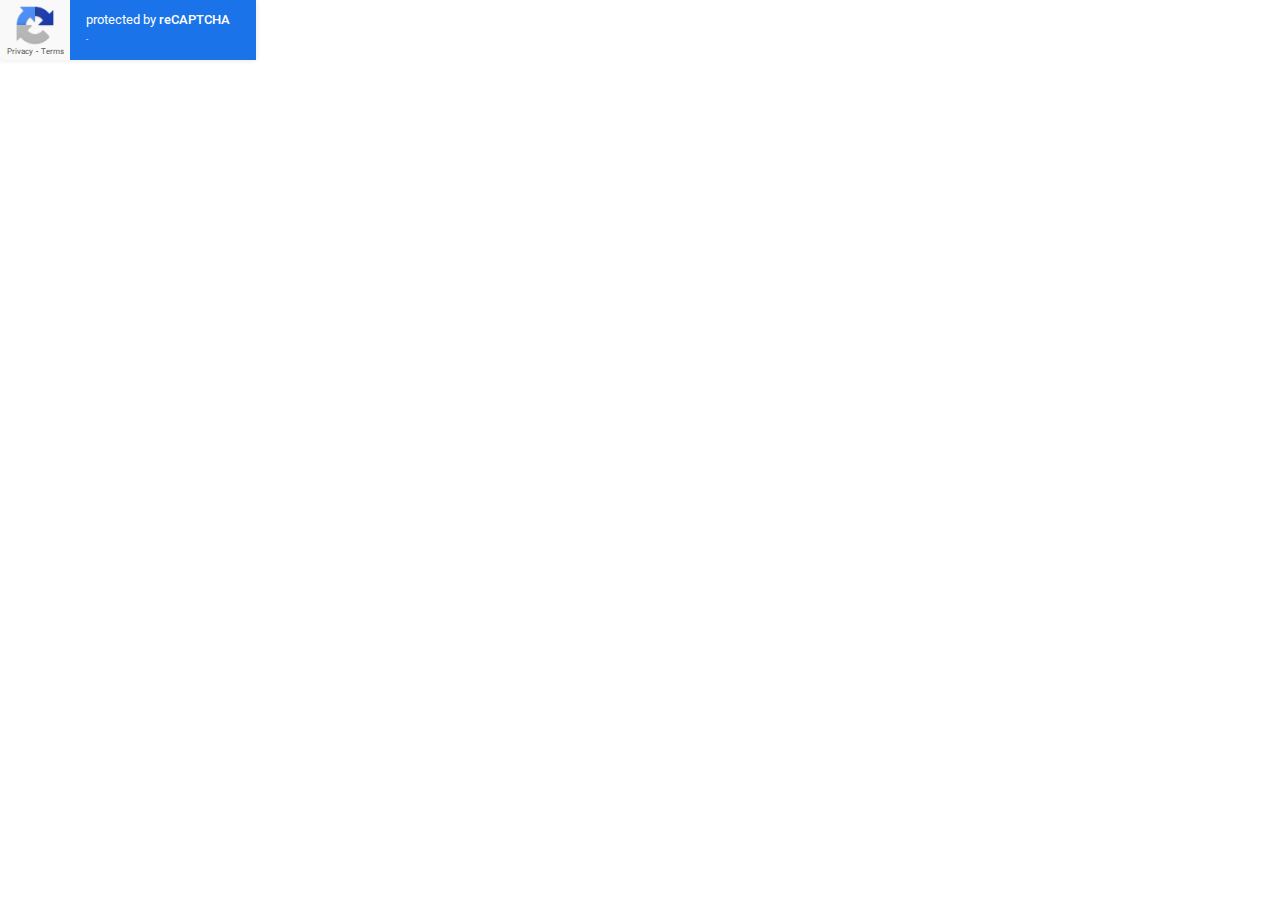
<file: index_2.html>
<!DOCTYPE html><html dir="ltr" lang="en" data-scrapbook-source="https://www.google.com/recaptcha/enterprise/anchor?ar=1&amp;k=6LfZIiUpAAAAAEgtPcU9GnhDpkboPG8ZI0mo2ujd&amp;co=aHR0cHM6Ly9hcHAuZGFvbWFrZXIuY29tOjQ0Mw..&amp;hl=en&amp;v=Ya-Cd6PbRI5ktAHEhm9JuKEu&amp;size=invisible&amp;cb=k6jflq84u4g2"><head><meta http-equiv="Content-Type" content="text/html; charset=UTF-8">
<meta http-equiv="X-UA-Compatible" content="IE=edge">
<title>reCAPTCHA</title>
<style type="text/css">
/* cyrillic-ext */
@font-face {
  font-family: 'Roboto';
  font-style: normal;
  font-weight: 400;
  src: url("KFOmCnqEu92Fr1Mu72xKOzY.woff2") format('woff2');
  unicode-range: U+0460-052F, U+1C80-1C88, U+20B4, U+2DE0-2DFF, U+A640-A69F, U+FE2E-FE2F;
}
/* cyrillic */
@font-face {
  font-family: 'Roboto';
  font-style: normal;
  font-weight: 400;
  src: url("KFOmCnqEu92Fr1Mu5mxKOzY.woff2") format('woff2');
  unicode-range: U+0301, U+0400-045F, U+0490-0491, U+04B0-04B1, U+2116;
}
/* greek-ext */
@font-face {
  font-family: 'Roboto';
  font-style: normal;
  font-weight: 400;
  src: url("KFOmCnqEu92Fr1Mu7mxKOzY.woff2") format('woff2');
  unicode-range: U+1F00-1FFF;
}
/* greek */
@font-face {
  font-family: 'Roboto';
  font-style: normal;
  font-weight: 400;
  src: url("KFOmCnqEu92Fr1Mu4WxKOzY.woff2") format('woff2');
  unicode-range: U+0370-03FF;
}
/* vietnamese */
@font-face {
  font-family: 'Roboto';
  font-style: normal;
  font-weight: 400;
  src: url("KFOmCnqEu92Fr1Mu7WxKOzY.woff2") format('woff2');
  unicode-range: U+0102-0103, U+0110-0111, U+0128-0129, U+0168-0169, U+01A0-01A1, U+01AF-01B0, U+0300-0301, U+0303-0304, U+0308-0309, U+0323, U+0329, U+1EA0-1EF9, U+20AB;
}
/* latin-ext */
@font-face {
  font-family: 'Roboto';
  font-style: normal;
  font-weight: 400;
  src: url("KFOmCnqEu92Fr1Mu7GxKOzY.woff2") format('woff2');
  unicode-range: U+0100-02AF, U+0304, U+0308, U+0329, U+1E00-1E9F, U+1EF2-1EFF, U+2020, U+20A0-20AB, U+20AD-20CF, U+2113, U+2C60-2C7F, U+A720-A7FF;
}
/* latin */
@font-face {
  font-family: 'Roboto';
  font-style: normal;
  font-weight: 400;
  src: url("KFOmCnqEu92Fr1Mu4mxK.woff2") format('woff2');
  unicode-range: U+0000-00FF, U+0131, U+0152-0153, U+02BB-02BC, U+02C6, U+02DA, U+02DC, U+0304, U+0308, U+0329, U+2000-206F, U+2074, U+20AC, U+2122, U+2191, U+2193, U+2212, U+2215, U+FEFF, U+FFFD;
}
/* cyrillic-ext */
@font-face {
  font-family: 'Roboto';
  font-style: normal;
  font-weight: 500;
  src: url("KFOlCnqEu92Fr1MmEU9fCRc4EsA.woff2") format('woff2');
  unicode-range: U+0460-052F, U+1C80-1C88, U+20B4, U+2DE0-2DFF, U+A640-A69F, U+FE2E-FE2F;
}
/* cyrillic */
@font-face {
  font-family: 'Roboto';
  font-style: normal;
  font-weight: 500;
  src: url("KFOlCnqEu92Fr1MmEU9fABc4EsA.woff2") format('woff2');
  unicode-range: U+0301, U+0400-045F, U+0490-0491, U+04B0-04B1, U+2116;
}
/* greek-ext */
@font-face {
  font-family: 'Roboto';
  font-style: normal;
  font-weight: 500;
  src: url("KFOlCnqEu92Fr1MmEU9fCBc4EsA.woff2") format('woff2');
  unicode-range: U+1F00-1FFF;
}
/* greek */
@font-face {
  font-family: 'Roboto';
  font-style: normal;
  font-weight: 500;
  src: url("KFOlCnqEu92Fr1MmEU9fBxc4EsA.woff2") format('woff2');
  unicode-range: U+0370-03FF;
}
/* vietnamese */
@font-face {
  font-family: 'Roboto';
  font-style: normal;
  font-weight: 500;
  src: url("KFOlCnqEu92Fr1MmEU9fCxc4EsA.woff2") format('woff2');
  unicode-range: U+0102-0103, U+0110-0111, U+0128-0129, U+0168-0169, U+01A0-01A1, U+01AF-01B0, U+0300-0301, U+0303-0304, U+0308-0309, U+0323, U+0329, U+1EA0-1EF9, U+20AB;
}
/* latin-ext */
@font-face {
  font-family: 'Roboto';
  font-style: normal;
  font-weight: 500;
  src: url("KFOlCnqEu92Fr1MmEU9fChc4EsA.woff2") format('woff2');
  unicode-range: U+0100-02AF, U+0304, U+0308, U+0329, U+1E00-1E9F, U+1EF2-1EFF, U+2020, U+20A0-20AB, U+20AD-20CF, U+2113, U+2C60-2C7F, U+A720-A7FF;
}
/* latin */
@font-face {
  font-family: 'Roboto';
  font-style: normal;
  font-weight: 500;
  src: url("KFOlCnqEu92Fr1MmEU9fBBc4.woff2") format('woff2');
  unicode-range: U+0000-00FF, U+0131, U+0152-0153, U+02BB-02BC, U+02C6, U+02DA, U+02DC, U+0304, U+0308, U+0329, U+2000-206F, U+2074, U+20AC, U+2122, U+2191, U+2193, U+2212, U+2215, U+FEFF, U+FFFD;
}
/* cyrillic-ext */
@font-face {
  font-family: 'Roboto';
  font-style: normal;
  font-weight: 900;
  src: url("KFOlCnqEu92Fr1MmYUtfCRc4EsA.woff2") format('woff2');
  unicode-range: U+0460-052F, U+1C80-1C88, U+20B4, U+2DE0-2DFF, U+A640-A69F, U+FE2E-FE2F;
}
/* cyrillic */
@font-face {
  font-family: 'Roboto';
  font-style: normal;
  font-weight: 900;
  src: url("KFOlCnqEu92Fr1MmYUtfABc4EsA.woff2") format('woff2');
  unicode-range: U+0301, U+0400-045F, U+0490-0491, U+04B0-04B1, U+2116;
}
/* greek-ext */
@font-face {
  font-family: 'Roboto';
  font-style: normal;
  font-weight: 900;
  src: url("KFOlCnqEu92Fr1MmYUtfCBc4EsA.woff2") format('woff2');
  unicode-range: U+1F00-1FFF;
}
/* greek */
@font-face {
  font-family: 'Roboto';
  font-style: normal;
  font-weight: 900;
  src: url("KFOlCnqEu92Fr1MmYUtfBxc4EsA.woff2") format('woff2');
  unicode-range: U+0370-03FF;
}
/* vietnamese */
@font-face {
  font-family: 'Roboto';
  font-style: normal;
  font-weight: 900;
  src: url("KFOlCnqEu92Fr1MmYUtfCxc4EsA.woff2") format('woff2');
  unicode-range: U+0102-0103, U+0110-0111, U+0128-0129, U+0168-0169, U+01A0-01A1, U+01AF-01B0, U+0300-0301, U+0303-0304, U+0308-0309, U+0323, U+0329, U+1EA0-1EF9, U+20AB;
}
/* latin-ext */
@font-face {
  font-family: 'Roboto';
  font-style: normal;
  font-weight: 900;
  src: url("KFOlCnqEu92Fr1MmYUtfChc4EsA.woff2") format('woff2');
  unicode-range: U+0100-02AF, U+0304, U+0308, U+0329, U+1E00-1E9F, U+1EF2-1EFF, U+2020, U+20A0-20AB, U+20AD-20CF, U+2113, U+2C60-2C7F, U+A720-A7FF;
}
/* latin */
@font-face {
  font-family: 'Roboto';
  font-style: normal;
  font-weight: 900;
  src: url("KFOlCnqEu92Fr1MmYUtfBBc4.woff2") format('woff2');
  unicode-range: U+0000-00FF, U+0131, U+0152-0153, U+02BB-02BC, U+02C6, U+02DA, U+02DC, U+0304, U+0308, U+0329, U+2000-206F, U+2074, U+20AC, U+2122, U+2191, U+2193, U+2212, U+2215, U+FEFF, U+FFFD;
}

</style>
<link rel="stylesheet" type="text/css" href="styles__ltr.css">

</head>
<body><div id="rc-anchor-alert" class="rc-anchor-alert"></div>
<input type="hidden" id="recaptcha-token" value="[base64]">
<div class="rc-anchor rc-anchor-invisible rc-anchor-light  rc-anchor-invisible-hover"><div id="recaptcha-accessible-status" class="rc-anchor-aria-status" aria-hidden="true">Recaptcha requires verification. </div><div class="rc-anchor-error-msg-container" style="display:none"><span class="rc-anchor-error-msg" aria-hidden="true"></span></div><div class="rc-anchor-normal-footer"><div class="rc-anchor-logo-large" role="presentation"><div class="rc-anchor-logo-img rc-anchor-logo-img-large"></div></div><div class="rc-anchor-pt"><a href="https://www.google.com/intl/en/policies/privacy/" target="_blank">Privacy</a><span aria-hidden="true" role="presentation"> - </span><a href="https://www.google.com/intl/en/policies/terms/" target="_blank">Terms</a></div></div><div class="rc-anchor-invisible-text"><span>protected by <strong>reCAPTCHA</strong></span><div class="rc-anchor-pt"><a href="https://www.google.com/intl/en/policies/privacy/" target="_blank" style="">Privacy</a><span aria-hidden="true" role="presentation"> - </span><a href="https://www.google.com/intl/en/policies/terms/" target="_blank" style="">Terms</a></div></div></div><iframe style="display: none;" src="index_3.html"></iframe></body></html>
</file>
<file: styles__ltr.css>
.goog-inline-block{position:relative;display:-moz-inline-box;display:inline-block}* html .goog-inline-block{display:inline}*:first-child+html .goog-inline-block{display:inline}.recaptcha-checkbox{border:none;font-size:1px;height:28px;margin:4px;width:28px;overflow:visible;outline:0;vertical-align:text-bottom}.recaptcha-checkbox-border{-webkit-border-radius:2px;-moz-border-radius:2px;border-radius:2px;background-color:#fff;border:2px solid #c1c1c1;font-size:1px;height:24px;position:absolute;width:24px;z-index:1}.recaptcha-checkbox-borderAnimation{background-image:url("");background-repeat:no-repeat;border:none;height:28px;outline:0;position:absolute;width:28px}.recaptcha-checkbox-nodatauri.recaptcha-checkbox-borderAnimation{background-image:url("")}.recaptcha-checkbox-spinner-gif{-webkit-border-radius:2px;-moz-border-radius:2px;border-radius:2px;background-color:#fff;-webkit-background-size:24px;-o-background-size:24px;background-size:24px;border:2px solid #c1c1c1;height:24px;left:0;position:absolute;top:0;width:24px}.recaptcha-checkbox-spinner{background-color:#f9f9f9;border:6px solid #4d90fe;-webkit-border-radius:36px;-moz-border-radius:36px;border-radius:36px;border-bottom-color:transparent;border-left-color:transparent;height:36px;left:-4px;outline:0;position:absolute;top:-4px;width:36px;-webkit-box-sizing:border-box;box-sizing:border-box;opacity:0;-webkit-animation:spinner-spin linear 2.5s infinite;-o-animation:spinner-spin linear 2.5s infinite;animation:spinner-spin linear 2.5s infinite;animation-play-state:paused;-webkit-transition-duration:1s;-o-transition-duration:1s;transition-duration:1s}@keyframes spinner-spin{0%{-webkit-transform:rotateZ(0deg);-ms-transform:rotateZ(0deg);-o-transform:rotateZ(0deg);transform:rotateZ(0deg)}10%{-webkit-transform:rotateZ(135deg);-ms-transform:rotateZ(135deg);-o-transform:rotateZ(135deg);transform:rotateZ(135deg)}25%{-webkit-transform:rotateZ(245deg);-ms-transform:rotateZ(245deg);-o-transform:rotateZ(245deg);transform:rotateZ(245deg)}60%{-webkit-transform:rotateZ(700deg);-ms-transform:rotateZ(700deg);-o-transform:rotateZ(700deg);transform:rotateZ(700deg)}75%{-webkit-transform:rotateZ(810deg);-ms-transform:rotateZ(810deg);-o-transform:rotateZ(810deg);transform:rotateZ(810deg)}to{-webkit-transform:rotateZ(1080deg);-ms-transform:rotateZ(1080deg);-o-transform:rotateZ(1080deg);transform:rotateZ(1080deg)}}.recaptcha-checkbox-spinner-overlay{content:"";position:absolute;top:-7px;left:-7px;width:38px;height:19px;background-color:#f9f9f9;-webkit-animation:overlay-spin linear 1s;-o-animation:overlay-spin linear 1s;animation:overlay-spin linear 1s;animation-play-state:paused;-webkit-transform-origin:bottom center;-ms-transform-origin:bottom center;-o-transform-origin:bottom center;transform-origin:bottom center;-webkit-border-radius:38px 38px 0 0;-moz-border-radius:38px 38px 0 0;border-radius:38px 38px 0 0;-webkit-transform:rotateZ(45deg);-ms-transform:rotateZ(45deg);-o-transform:rotateZ(45deg);transform:rotateZ(45deg);opacity:0}@keyframes overlay-spin{0%{opacity:1;-webkit-transform:rotateZ(45deg);-ms-transform:rotateZ(45deg);-o-transform:rotateZ(45deg);transform:rotateZ(45deg)}to{opacity:1;-webkit-transform:rotateZ(225deg);-ms-transform:rotateZ(225deg);-o-transform:rotateZ(225deg);transform:rotateZ(225deg)}}.recaptcha-checkbox-checkmark{background-image:url("");background-repeat:no-repeat;border:none;height:30px;left:-5px;outline:0;position:absolute;width:38px}.rc-anchor-dark .recaptcha-checkbox-spinner,.rc-anchor-dark .recaptcha-checkbox-spinner-overlay{background-color:#222}.recaptcha-checkbox-nodatauri.recaptcha-checkbox-checkmark{background-image:url("")}.recaptcha-checkbox-hover .recaptcha-checkbox-border,.recaptcha-checkbox-hover .recaptcha-checkbox-spinner-gif{-webkit-box-shadow:inset 0 1px 1px rgba(0,0,0,.1);-moz-box-shadow:inset 0 1px 1px rgba(0,0,0,.1);box-shadow:inset 0 1px 1px rgba(0,0,0,.1);border:2px solid #b2b2b2}.recaptcha-checkbox-focused .recaptcha-checkbox-border,.recaptcha-checkbox-focused .recaptcha-checkbox-spinner-gif{border:2px solid #4d90fe}.recaptcha-checkbox-active .recaptcha-checkbox-border,.recaptcha-checkbox-active .recaptcha-checkbox-spinner-gif{background-color:#ebebeb}.recaptcha-checkbox-disabled .recaptcha-checkbox-border,.recaptcha-checkbox-disabled .recaptcha-checkbox-spinner-gif{background-color:#f1f1f1}.recaptcha-checkbox-loading .recaptcha-checkbox-spinner-gif{background-image:url("")}.recaptcha-checkbox-checked .recaptcha-checkbox-border,.recaptcha-checkbox-checked .recaptcha-checkbox-spinner-gif{visibility:hidden}.recaptcha-checkbox-checked .recaptcha-checkbox-checkmark{background-position:0 -600px}.recaptcha-checkbox-expired .recaptcha-checkbox-border,.recaptcha-checkbox-expired .recaptcha-checkbox-spinner-gif{border:2px solid #f00}.recaptcha-checkbox-clearOutline.recaptcha-checkbox-focused .recaptcha-checkbox-border,.recaptcha-checkbox-clearOutline.recaptcha-checkbox-focused .recaptcha-checkbox-spinner-gif{border:2px solid #c1c1c1}.rc-anchor{-webkit-border-radius:3px;-moz-border-radius:3px;border-radius:3px;-webkit-box-shadow:0 0 4px 1px rgba(0,0,0,.08);-moz-box-shadow:0 0 4px 1px rgba(0,0,0,.08);box-shadow:0 0 4px 1px rgba(0,0,0,.08);-webkit-box-shadow:0 0 4px 1px rgba(0,0,0,.08);-moz-box-shadow:0 0 4px 1px rgba(0,0,0,.08)}.rc-anchor-normal{height:74px;width:300px}.rc-anchor-compact{height:136px;width:156px}.rc-anchor-dark{background:#222;color:#fff}.rc-anchor-dark.rc-anchor-normal,.rc-anchor-dark.rc-anchor-compact{border:1px solid #525252}.rc-anchor-light{background:#f9f9f9;color:#000}.rc-anchor-light.rc-anchor-normal,.rc-anchor-light.rc-anchor-compact{border:1px solid #d3d3d3}.rc-inline-block{display:inline-block;height:100%}.rc-anchor-center-container{display:table;height:100%}.rc-anchor-center-item{display:table-cell;vertical-align:middle}.rc-anchor-content{display:inline-block;position:relative}.rc-anchor-normal .rc-anchor-content{height:74px;width:206px}.rc-anchor-compact .rc-anchor-content{height:85px}.rc-anchor-error-message{color:#f00;font-family:Roboto,helvetica,arial,sans-serif;font-size:14px;font-weight:400;line-height:16px;padding:0 10px}.rc-anchor-checkbox{margin:0 12px 2px 12px}.rc-anchor-checkbox-label{font-family:Roboto,helvetica,arial,sans-serif;font-size:14px;font-weight:400;line-height:17px}.rc-anchor-normal .rc-anchor-checkbox-label{width:152px}.rc-anchor-compact .rc-anchor-checkbox-label{width:95px}.rc-anchor-error-msg-container{color:#f00;font-family:Roboto,helvetica,arial,sans-serif;font-size:12px;font-weight:400;left:0;line-height:14px;margin:2px;position:absolute;top:0}.rc-anchor-normal.rc-anchor-error .rc-anchor-error-msg-container{width:240px}.rc-anchor-normal.rc-anchor-error .rc-anchor-content{margin-top:10px}.rc-anchor-compact.rc-anchor-error .rc-anchor-content{margin-top:25px}.rc-anchor-normal-footer{display:inline-block;height:74px;vertical-align:top;width:70px}.rc-anchor-compact-footer{margin:0 12px;text-align:center;width:136px}.rc-anchor-logo-img{background:url("logo_48.png");background-repeat:no-repeat}.rc-anchor-logo-img-ie8{filter:progid:DXImageTransform.Microsoft.AlphaImageLoader(src='https://www.gstatic.com/recaptcha/api2/logo_48.png',sizingMethod="scale")}.rc-anchor-logo-text{cursor:default;font-family:Roboto,helvetica,arial,sans-serif;font-size:10px;font-weight:400;line-height:10px;margin-top:5px;text-align:center}.rc-anchor-light .rc-anchor-logo-text,.rc-anchor-light div a:link,.rc-anchor-light div a:visited{color:#555}.rc-anchor-dark .rc-anchor-logo-text,.rc-anchor-dark div a:link,.rc-anchor-dark div a:visited{color:#f5f5f5}.rc-anchor-logo-portrait{margin:10px 0 0 26px;width:58px;-webkit-user-select:none;-moz-user-select:none;-ms-user-select:none}.rc-anchor-logo-img-portrait{-webkit-background-size:32px;-o-background-size:32px;background-size:32px;height:32px;margin:0 13px 0 13px;width:32px}.rc-anchor-logo-landscape{-webkit-user-select:none;-moz-user-select:none;-ms-user-select:none}.rc-anchor-logo-img-landscape{-webkit-background-size:24px;-o-background-size:24px;background-size:24px;display:inline-block;height:24px;width:24px}.rc-anchor-logo-landscape-text-holder{display:inline-block;height:24px;margin:0 2px 0 2px;width:54px}.rc-anchor-normal .rc-anchor-pt,.rc-anchor-invisible .rc-anchor-pt,.rc-anchor-compact .rc-anchor-pt{font-family:Roboto,helvetica,arial,sans-serif;font-size:8px;font-weight:400}.rc-anchor-pt{background-image:url("4f096ad962ddce33ecf0babfe1318456ce18bd9d.png")}.rc-anchor-pt a{display:inline;padding-left:1px;padding-right:1px;padding-top:2px;padding-bottom:2px;text-decoration:none}.rc-anchor-pt a:hover{text-decoration:underline}.rc-anchor-normal .rc-anchor-pt{margin:2px 11px 0 0;padding-right:2px;position:absolute;right:0;text-align:right;width:276px}.rc-anchor-compact .rc-anchor-pt{margin:0 0 2px 0;width:132px}.rc-anchor-aria-status{display:none}#rc-anchor-alert,.rc-anchor-alert{color:red;font-size:9px;margin:2px;position:absolute;top:0}#rc-anchor-over-quota{bottom:0;color:#555;font-family:Roboto,helvetica,arial,sans-serif;font-size:9px;padding:4px;position:absolute;width:170px;display:-webkit-box;display:-moz-box;display:-webkit-flex;display:-ms-flexbox;display:flex;-webkit-align-items:center;align-items:center;height:20px}.rc-anchor-compact .rc-anchor-content #rc-anchor-over-quota{width:148px}.rc-anchor-normal .rc-anchor-pt.rc-anchor-over-quota-pt{width:130px}.rc-anchor-logo-portrait.rc-anchor-over-quota-logo{margin-top:6px}#rc-anchor-invisible-over-quota{font-size:9px;line-height:initial}#rc-anchor-invisible-over-quota a{color:white}.rc-anchor-invisible{height:60px;width:256px;display:-webkit-box;display:-moz-box;display:-webkit-flex;display:-ms-flexbox;display:flex}.rc-anchor-invisible-text{background:#1a73e8;color:white;display:-webkit-box;display:-moz-box;display:-webkit-flex;display:-ms-flexbox;display:flex;-webkit-flex-basis:166px;-ms-flex-preferred-size:166px;flex-basis:166px;-ms-flex-direction:column;-webkit-flex-direction:column;flex-direction:column;-webkit-box-flex:1;box-flex:1;-ms-flex-positive:1;-webkit-flex-grow:1;flex-grow:1;font-family:Roboto,helvetica,arial,sans-serif;font-size:13px;font-weight:400;height:100%;-webkit-justify-content:center;justify-content:center;line-height:20px;padding:0 16px;white-space:nowrap}.rc-anchor-invisible-text.smalltext{font-size:12px;padding:0 10px;line-height:16px;white-space:normal}.rc-anchor-invisible-text.smalltext .rc-anchor-pt{line-height:12px;white-space:normal}.rc-anchor-invisible-text.smalltext .rc-anchor-pt a:link{font-size:9px}.rc-anchor-normal-footer.smalltext .rc-anchor-pt{font-size:5px;line-height:6px}.rc-anchor-invisible-text strong{font-weight:500}.rc-anchor-invisible .rc-anchor-normal-footer .rc-anchor-pt{-webkit-transition:opacity .3s ease;-o-transition:opacity .3s ease;transition:opacity .3s ease;text-align:center;width:70px;margin-top:2px}.rc-anchor-logo-img-large{-webkit-transition:all .3s ease;-o-transition:all .3s ease;transition:all .3s ease;-webkit-background-size:40px;-o-background-size:40px;background-size:40px;margin:5px 15px 0 15px;height:40px;width:40px}.rc-anchor-invisible-nohover .rc-anchor-logo-img-large,.rc-anchor-invisible-hover-hovered .rc-anchor-logo-img-large{-webkit-background-size:44px;-o-background-size:44px;background-size:44px;margin:8px 13px 0 13px;height:44px;width:44px}.rc-anchor-invisible-nohover .rc-anchor-normal-footer .rc-anchor-pt,.rc-anchor-invisible-hover-hovered .rc-anchor-normal-footer .rc-anchor-pt{opacity:0}.rc-anchor-invisible-nohover .rc-anchor-invisible-text .rc-anchor-pt,.rc-anchor-invisible-hover-hovered .rc-anchor-invisible-text .rc-anchor-pt{opacity:1}.rc-anchor-invisible-text .rc-anchor-pt{-webkit-transition:opacity .3s ease;-o-transition:opacity .3s ease;transition:opacity .3s ease}.rc-anchor-invisible-text .rc-anchor-pt a:link,.rc-anchor-invisible-text .rc-anchor-pt a:visited{color:white;font-size:10px}.rc-anchor-invisible-hover .rc-anchor-invisible-text .rc-anchor-pt a:link{display:none}.rc-anchor-invisible-nohover .rc-anchor-invisible-text .rc-anchor-pt a:link,.rc-anchor-invisible-hover-hovered .rc-anchor-invisible-text .rc-anchor-pt a:link,.rc-anchor-invisible-hover .rc-anchor-normal-footer .rc-anchor-pt a:link{display:inline}.rc-anchor-invisible-nohover .rc-anchor-normal-footer .rc-anchor-pt a:link,.rc-anchor-invisible-hover-hovered .rc-anchor-normal-footer .rc-anchor-pt a:link{display:none}.rc-button-default{background:#1a73e8;border:0;-webkit-border-radius:2px;-moz-border-radius:2px;border-radius:2px;color:#fff;cursor:pointer;font-family:Roboto,helvetica,arial,sans-serif;font-size:14px;font-weight:500;height:42px;line-height:42px;min-width:100px;padding:0 10px 0 10px;text-align:center;text-transform:uppercase;-webkit-transition:all .5s ease;-o-transition:all .5s ease;transition:all .5s ease}.rc-button-default:focus{outline:0;-webkit-box-shadow:0 0 0 2pt #185abc;-moz-box-shadow:0 0 0 2pt #185abc;box-shadow:0 0 0 2pt #185abc}.rc-button-default-disabled{background:rgba(73,143,225,.50);cursor:default}.rc-button-red{background:#e24a4a}.rc-button-default-disabled.rc-button-red{background:rgba(226,74,74,.49)}body{margin:0}.rc-imageselect-instructions strong{font-weight:900;display:block;font-size:28px}.rc-footer{font-family:Roboto,helvetica,arial,sans-serif;position:relative;width:100%}.rc-separator{border-top:1px solid #dfdfdf;margin-bottom:1px}.rc-controls{width:100%}.primary-controls{height:60px}.rc-buttons{float:left;height:48px;margin:6px 0 6px 6px;background-repeat:no-repeat}.fake-focus{height:0;opacity:0;width:0}.button-holder{float:left;height:48px}.rc-button-reload{background:url("")}.rc-button-reload:focus-visible{background-color:#d8d8d8}@media screen and (forced-colors:active) and (prefers-color-scheme:dark){.rc-button-reload{background:url("")}}.rc-button-reload-on-dark{background:url("")}.rc-button-reload-on-dark:focus-visible{background-color:#d8d8d8}.rc-button-audio{background:url("")}.rc-button-audio:focus-visible{background-color:#d8d8d8}@media screen and (forced-colors:active) and (prefers-color-scheme:dark){.rc-button-audio{background:url("")}}.rc-button-audio-on-dark{background:url("")}.rc-button-audio-on-dark:focus-visible{background-color:#d8d8d8}.rc-button-image{background:url("")}.rc-button-image:focus-visible{background-color:#d8d8d8}@media screen and (forced-colors:active) and (prefers-color-scheme:dark){.rc-button-image{background:url("")}}.rc-button-image-on-dark{background:url("")}.rc-button-image-on-dark:focus-visible{background-color:#d8d8d8}.rc-button-help{background:url("")}.rc-button-help:focus-visible{background-color:#d8d8d8}@media screen and (forced-colors:active) and (prefers-color-scheme:dark){.rc-button-help{background:url("")}}.rc-button-help-on-dark{background:url("")}.rc-button-help-on-dark:focus-visible{background-color:#d8d8d8}.rc-button-undo{background:url("")}.rc-button-undo:focus-visible{background-color:#d8d8d8}@media screen and (forced-colors:active) and (prefers-color-scheme:dark){.rc-button-undo{background:url("")}}.rc-button-undo-on-dark{background:url("")}.rc-button-undo-on-dark:focus-visible{background-color:#d8d8d8}.rc-button{-webkit-background-size:32px 32px;-o-background-size:32px 32px;background-size:32px 32px;cursor:pointer;height:48px;opacity:.55;width:48px;padding:0;border:0;background-repeat:no-repeat;background-position:center}.rc-button:focus,.rc-button:hover{opacity:.8;outline:none}.verify-button-holder{float:right;margin:8px 8px 9px 0}.rc-challenge-help{font-family:Roboto,helvetica,arial,sans-serif;font-size:12px;font-weight:400;overflow-y:scroll;padding:5px 20px 5px 20px}.reload-icon{height:16px;width:16px}.apps-toast{position:relative;text-align:center;width:100%;z-index:101}.apps-toast-content{background:#323232;-webkit-border-radius:2px;-moz-border-radius:2px;border-radius:2px;-moz-box-shadow:0 6px 10px rgba(0,0,0,.14),0 1px 18px rgba(0,0,0,.12),0 3px 5px -1px rgba(0,0,0,.4);-webkit-box-shadow:0 6px 10px rgba(0,0,0,.14),0 1px 18px rgba(0,0,0,.12),0 3px 5px -1px rgba(0,0,0,.4);box-shadow:0 6px 10px rgba(0,0,0,.14),0 1px 18px rgba(0,0,0,.12),0 3px 5px -1px rgba(0,0,0,.4);color:#eee;display:inline-block;font:12px/20px Roboto,helvetica,arial,sans-serif;padding:14px;text-align:center}.rc-audiochallenge-response-field{margin:7px;text-align:center}.rc-audiochallenge-response-field .rc-response-input-field{width:220px}.rc-audiochallenge-error-message{color:#ff1b1b;font-family:Roboto,helvetica,arial,sans-serif;font-size:14px;font-weight:400;margin:20px 20px 0 20px}.rc-audiochallenge-instructions{font-family:Roboto,helvetica,arial,sans-serif;font-size:14px;font-weight:400;margin:10px 20px 10px 20px}.rc-audiochallenge-play-button{margin:0 20px 0 20px}.rc-audiochallenge-play-button .rc-button-default{background:#d8d8d8;color:#000;font-weight:500;width:100%}.rc-audiochallenge-input-label{font-family:Roboto,helvetica,arial,sans-serif;font-size:14px;font-weight:400;margin:10px 20px 10px 20px}.rc-audiochallenge-control audio{height:30px;width:240px}.rc-audiochallenge-tdownload{margin:5px 20px 5px 20px;text-align:center}.rc-audiochallenge-tdownload-link{background-image:url("");background-repeat:no-repeat;-webkit-background-size:36px;-o-background-size:36px;background-size:36px;color:transparent;display:inline-block;height:36px;opacity:.55;overflow:hidden;width:36px}.rc-audiochallenge-tdownload-link:focus-visible{background-color:#d8d8d8}@media screen and (forced-colors:active) and (prefers-color-scheme:dark){.rc-audiochallenge-tdownload-link{background-image:url("");background-repeat:no-repeat;-webkit-background-size:36px;-o-background-size:36px;background-size:36px;color:transparent;display:inline-block;height:36px;opacity:.55;overflow:hidden;width:36px}}.rc-audiochallenge-tdownload-link-on-dark{background-image:url("");background-repeat:no-repeat;-webkit-background-size:36px;-o-background-size:36px;background-size:36px;color:transparent;display:inline-block;height:36px;opacity:.55;overflow:hidden;width:36px}.rc-audiochallenge-tdownload-link-on-dark:focus-visible{background-color:#d8d8d8}.rc-audiochallenge-tdownload-link:focus,.rc-audiochallenge-tdownload-link:hover{opacity:.8;outline:none}.rc-audiochallenge-tdownload-link-on-dark:focus,.rc-audiochallenge-tdownload-link-on-dark:hover{opacity:.8;outline:none}.fake-focus-audio{height:0;opacity:0;width:0}.rc-canvas-image{display:none}.rc-canvas-canvas{cursor:pointer}.rc-defaultchallenge-response-field{margin:7px;text-align:center}.rc-defaultchallenge-response-field .rc-response-input-field{width:230px}.rc-defaultchallenge-payload{border:none;font-family:Roboto,helvetica,arial,sans-serif;font-size:14px;font-weight:400;min-height:61px;text-align:center}.rc-defaultchallenge-incorrect-response{color:#ff1b1b;font-family:Roboto,helvetica,arial,sans-serif;font-size:12px;font-weight:400;line-height:14px;margin-left:20px}.rc-doscaptcha-header{padding:10px;margin:10px;height:20%;background-color:#1a73e8}.rc-doscaptcha-header-text{font-family:Roboto,helvetica,arial,sans-serif;font-size:22px;font-weight:400;text-align:center;color:white}.rc-doscaptcha-body{height:80%}.rc-doscaptcha-body-text{font-family:Roboto,helvetica,arial,sans-serif;font-size:16px;font-weight:400;padding:10px 15px 10px 15px}.rc-doscaptcha-footer{pointer-events:none}.goog-container:focus{outline:none}#rc-imageselect{min-width:240px;font-family:Roboto,helvetica,arial,sans-serif;background-color:#fff}#rc-imageselect .rc-button:focus{outline:none}.rc-imageselect-desc{margin-left:-10px;margin-top:-10px;padding-right:100px;position:relative}.rc-imageselect-instructions .rc-imageselect-desc strong{font-size:22px}.rc-imageselect-desc span{display:block}.rc-imageselect-desc-no-canonical{position:relative}.rc-imageselect-desc-no-canonical span{display:block}.rc-imageselect-payload{min-width:240px;margin:0 7px;padding:7px 0}.rc-imageselect-challenge{position:relative;width:100%;height:100%}.rc-footer{min-width:240px}.rc-imageselect-incorrect-response,.rc-imageselect-error-dynamic-more,.rc-imageselect-error-select-more,.rc-imageselect-error-select-something{color:#d14836;font-size:14px;padding:7px 0;text-align:center;width:100%;background-color:white}.rc-imageselect-desc-wrapper{margin-bottom:6px}.rc-imageselect-checkbox{background:url("");display:none;position:absolute}.rc-imageselect-report-image{bottom:0;left:0;display:none;position:absolute;right:0;top:0}.rc-imageselect-table-42,.rc-imageselect-table-33,.rc-imageselect-table-44{border-collapse:separate;border-spacing:0;width:100%;height:100%;-webkit-transition:all 1s ease;-o-transition:all 1s ease;transition:all 1s ease}.rc-imageselect-table-42,.rc-imageselect-table-33{margin:-2px}.rc-imageselect-table-44{margin:-1px}.rc-imageselect-table-42 td,.rc-imageselect-table-33 td{padding:2px}.rc-imageselect-table-44 td{padding:1px}.rc-image-tile-target tr,td{margin:0}.rc-imageselect-keyboard{outline:solid orange!important;position:relative;z-index:100}td:focus{outline:none}.rc-image-tile-overlay{display:none;opacity:0;position:absolute;background-color:#1a73e8;width:100%;height:100%;z-index:2;-webkit-transition:opacity 1s cubic-bezier(0.49,0.78,0.46,1.34);-o-transition:opacity 1s cubic-bezier(0.49,0.78,0.46,1.34);transition:opacity 1s cubic-bezier(0.49,0.78,0.46,1.34);filter:alpha(opacity=0)}.rc-image-followup-tile{display:block}.rc-imageselect-dynamic-selected{position:relative;-webkit-transition:all 2s ease;-o-transition:all 2s ease;transition:all 2s ease;opacity:.01}.rc-imageselect-dynamic-selected .rc-image-tile-target{opacity:1}.rc-imageselect-dynamic-selected .rc-imageselect-checkbox{display:block;opacity:1;-webkit-background-size:cover;-o-background-size:cover;background-size:cover;width:60px;height:60px;left:50%;top:50%;margin-left:-30px;margin-top:-30px}.rc-image-tile-target{-webkit-tap-highlight-color:rgba(0,0,0,0);position:relative}.rc-imageselect-tileselected{position:relative}.rc-imageselect-tileselected .rc-image-tile-wrapper{-webkit-transform:scale(0.8);-moz-transform:scale(0.8);-ms-transform:scale(0.8);-o-transform:scale(0.8);transform:scale(0.8)}.rc-image-tile-wrapper{-webkit-transform:scale(1.0);-moz-transform:scale(1.0);-ms-transform:scale(1.0);-o-transform:scale(1.0);transform:scale(1.0)}.rc-imageselect-tileselected .rc-imageselect-checkbox{display:block;background-repeat:no-repeat;bottom:0;left:0;right:0;top:0}.rc-imageselect-candidates{border:2px solid white;-webkit-box-sizing:border-box;box-sizing:border-box;height:94px;overflow:hidden;position:absolute;right:7px;top:7px;width:112px}.rc-imageselect-candidates>div{-webkit-background-size:112px 94px;-o-background-size:112px 94px;background-size:112px 94px;display:inline-block;height:94px;margin:2px;position:relative;width:112px}.rc-imageselect-challenge{-webkit-box-sizing:border-box;box-sizing:border-box;text-align:center;-webkit-user-select:none;-moz-user-select:none;-ms-user-select:none}.rc-imageselect-response-field-error{border-bottom:1px solid #f00}.rc-imageselect-desc{font-size:16px}.rc-imageselect-desc-wrapper span{font-size:14px}.rc-imageselect-clear{clear:both}.rc-image-tile-wrapper{overflow:hidden;position:relative;-webkit-transition:.1s ease;-o-transition:.1s ease;transition:.1s ease}.rc-image-tile-wrapper img{position:relative;-webkit-user-drag:none;-o-backface-visibility:hidden;backface-visibility:hidden;-webkit-backface-visibility:hidden;-moz-backface-visibility:hidden}.rc-image-tile-11{width:100%;height:100%}.rc-image-tile-42{width:200%;height:400%}.rc-image-tile-33{width:300%;height:300%}.rc-image-tile-44{width:400%;height:400%}.rc-imageselect-instructions{height:113px;width:100%;margin-bottom:7px;position:relative}.rc-imageselect-desc-wrapper{background-color:#1a73e8;position:relative;padding:24px;color:white;height:66px;font-size:16px}.rc-imageselect-progress{background-color:#417cc1;position:absolute;bottom:0;right:0;width:0;height:15px;-webkit-transition:all 1s ease;-o-transition:all 1s ease;transition:all 1s ease}.rc-imageselect-carousel-offscreen-right{left:105%;position:absolute;-webkit-transition:.5s ease;-o-transition:.5s ease;transition:.5s ease}.rc-imageselect-carousel-entering-right{left:0;position:absolute;-webkit-transition:.5s ease;-o-transition:.5s ease;transition:.5s ease}.rc-imageselect-carousel-mock-margin-1{top:1px}.rc-imageselect-carousel-mock-margin-2{top:2px}.rc-imageselect-carousel-leaving-left{left:0;opacity:.5;position:relative;-webkit-transition:.5s ease;-o-transition:.5s ease;transition:.5s ease}.rc-imageselect-carousel-offscreen-left{left:-105%;opacity:.5;position:relative;-webkit-transition:.5s ease;-o-transition:.5s ease;transition:.5s ease}.rc-imageselect-carousel-instructions{-webkit-transition:.2s ease;-o-transition:.2s ease;transition:.2s ease;opacity:1}.rc-imageselect-carousel-instructions-hidden{opacity:.5}.rc-canonical-stop-sign{background:url("");background-repeat:no-repeat}.rc-canonical-speed-limit{background:url("");background-repeat:no-repeat}.rc-canonical-street-name{background:url("");background-repeat:no-repeat}.rc-canonical-other{background:url("");background-repeat:no-repeat}.rc-canonical-bounding-box{background:url("");background-repeat:no-repeat}.rc-canonical-car{background:url("");background-repeat:no-repeat}.rc-canonical-road{background:url("");background-repeat:no-repeat}.rc-canonical-bridge{background:url("");background-repeat:no-repeat}.rc-prepositional-payload{padding:20px;font-family:Roboto,helvetica,arial,sans-serif;font-size:14px;font-weight:400}.rc-prepositional-select-more,.rc-prepositional-verify-failed{color:#ff1b1b;font-family:Roboto,helvetica,arial,sans-serif;font-size:14px;font-weight:400;margin:20px 20px 0 20px}.rc-prepositional-target label{margin:5px;float:right}.rc-prepositional-instructions{margin-bottom:20px}.rc-prepositional-table{width:100%}.rc-prepositional-table td{background:#f9f9f9;border:1px solid #fff;color:#000;cursor:pointer;font-family:Roboto,helvetica,arial,sans-serif;font-size:14px;font-weight:400;width:40%;padding:15px}.rc-prepositional-table td.rc-prepositional-selected{background:#efefef;border:1px solid #656565}.rc-2fa-payload{font-family:Roboto,Helvetica,Arial,Sans-Serif;font-weight:400;font-size:14px;color:#202124;text-align:center}.rc-2fa-background{background-color:#ececec;width:100%;height:100%;overflow:auto}.rc-2fa-container{background-color:#fff;width:328px;overflow:auto;margin:100px auto}.rc-2fa-header{margin:36px 0 24px 0;font-size:16px}.rc-2fa-instructions{margin:24px 40px;line-height:17.5px}.rc-2fa-response-field{text-align:center}.rc-2fa-response-field input{width:11.2ch;height:40px;line-height:40px;margin:auto;border:1px #979797 solid;font-size:20px;letter-spacing:.8ch;padding-left:1.2ch;padding-right:0}.rc-2fa-response-field input:focus{border:1px #185abc solid}.rc-2fa-response-field-error input,.rc-2fa-response-field-error input:focus{border:1px #d93025 solid}.rc-2fa-error-message{height:36px;font-size:12px;color:#d93025;margin:2px 40px}.rc-2fa-submit-button-holder button{margin:0 auto;min-width:100px;height:36px;line-height:36px;text-transform:uppercase;text-align:center;font-weight:500;letter-spacing:1.25px;-webkit-border-radius:4px;-moz-border-radius:4px;border-radius:4px;background-color:#185abc;border:1px solid #185abc;color:#fff}.rc-2fa-submit-button-holder button:disabled{background-color:white;border:1px solid #979797;color:rgba(0,0,0,.38)}.rc-2fa-cancel-button-holder button{margin:20px auto;min-width:100px;height:36px;line-height:36px;text-transform:uppercase;text-align:center;font-weight:500;letter-spacing:1.25px;-webkit-border-radius:4px;-moz-border-radius:4px;border-radius:4px;background:none;border:none;color:#185abc}.rc-2fa-cancel-button-holder button:active{border:none}.rc-response-input-field{border:1px solid #dfdfdf;-webkit-border-radius:2px;-moz-border-radius:2px;border-radius:2px;height:36px;margin:5px 0;padding:1px 9px;font-family:Roboto,helvetica,arial,sans-serif;font-size:16px;font-weight:400;outline:none;width:270px}.rc-response-input-field:focus{border:1px solid #1a73e8}.rc-response-input-field-error,.rc-response-input-field-error:focus{border:1px solid #f00}sentinel{}
</file>
